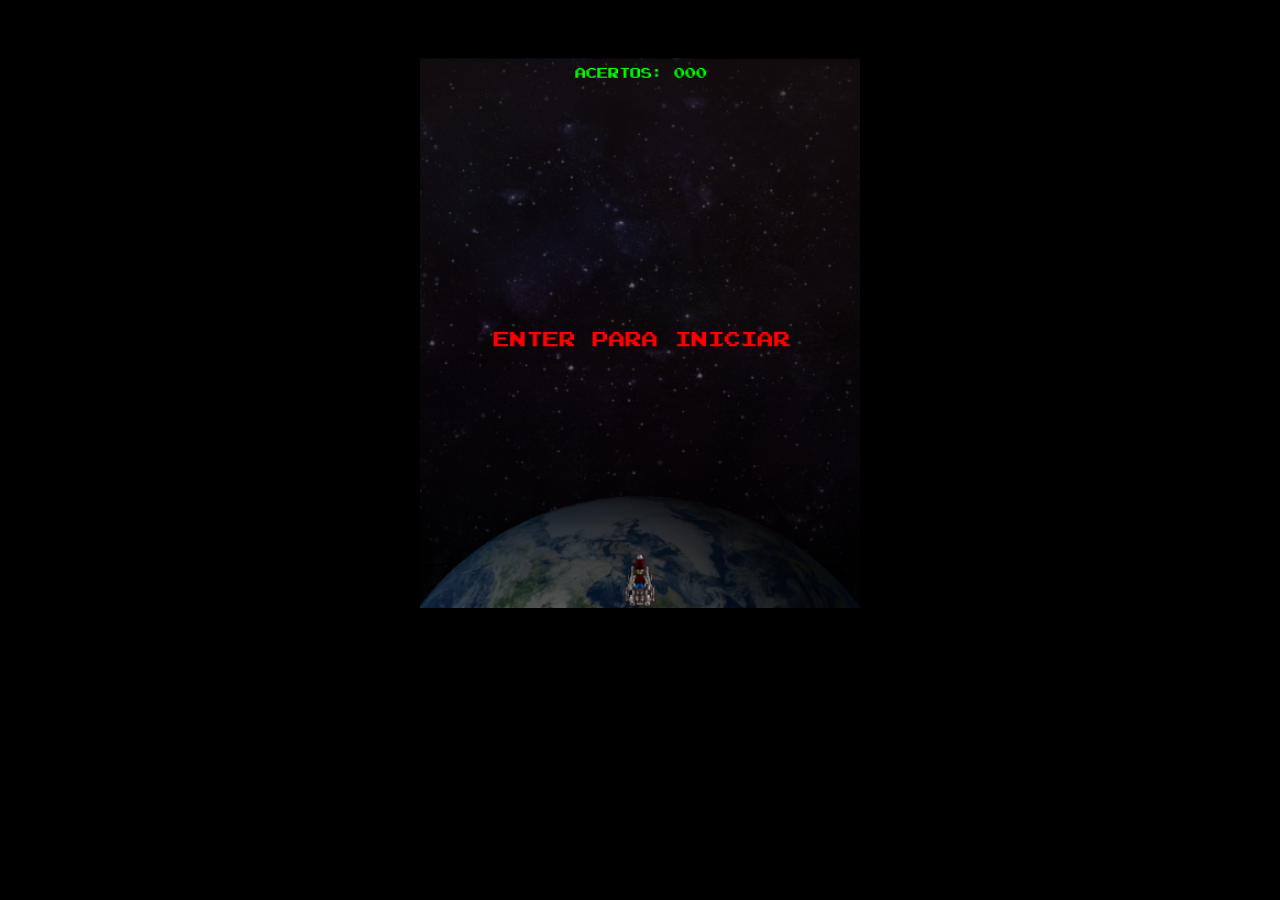
<file: index.html>
<!DOCTYPE html>
<html lang="pt-br">

<head>
    <meta charset="UTF-8">
    <meta http-equiv="X-UA-Compatible" content="IE=edge">
    <meta name="viewport" content="width=device-width, initial-scale=1.0">
    <title>Batalha Espacial</title>

    <link rel="stylesheet" type="text/css" href="/css/style.css">

    <script src="/utils/script.js"></script>
</head>

<body bgcolor="#000">
    <audio id="music" src="/sound/music.mp3" type="audio/mpeg3" autoplay loop></audio>
    <div id="container">
        <canvas id="canvas" width="400" height="500"></canvas>
    </div>

    <script src="/js/objects.js"></script>
    <script src="/js/collision.js"></script>
    <script src="/js/script.js"></script>
</body>

</html>
</file>
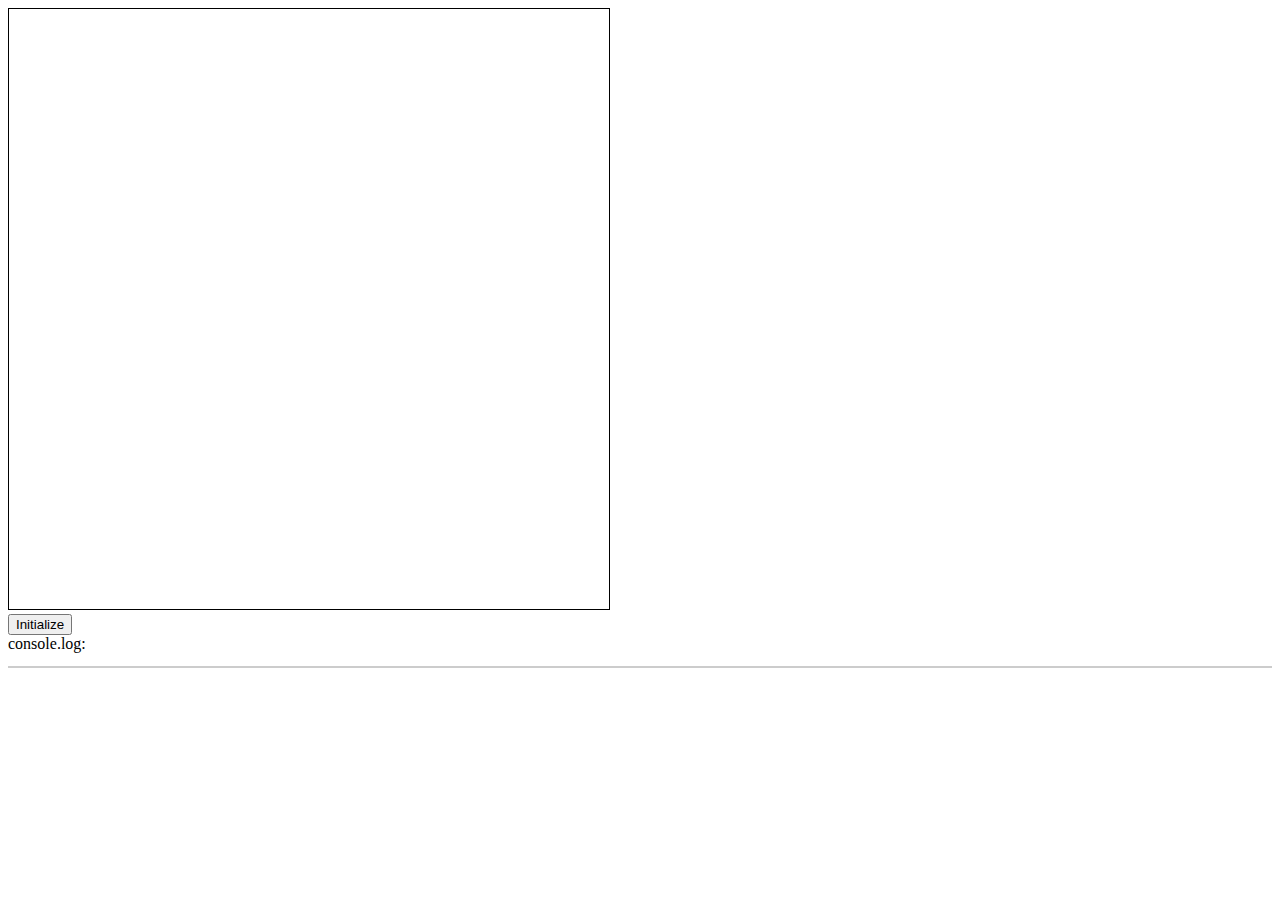
<file: teste.html>
<!DOCTYPE html>
<html lang="en">

<head>
    <meta charset="UTF-8">
    <meta http-equiv="X-UA-Compatible" content="IE=edge">
    <meta name="viewport" content="width=device-width, initial-scale=1.0">
    <title>Document</title>
</head>

<body>
    <script>
        function startup() {
            var el = document.getElementsByTagName("canvas")[0];
            el.addEventListener("touchstart", handleStart, false);
            el.addEventListener("touchend", handleEnd, false);
            el.addEventListener("touchcancel", handleCancel, false);
            el.addEventListener("touchleave", handleEnd, false);
            el.addEventListener("touchmove", handleMove, false);
            console.log("initialized.");
        }

        var ongoingTouches = new Array;

        function handleStart(evt) {
            evt.preventDefault();
            console.log("touchstart.");
            var el = document.getElementsByTagName("canvas")[0];
            var ctx = el.getContext("2d");
            var touches = evt.changedTouches;

            for (var i = 0; i < touches.length; i++) {
                console.log("touchstart:" + i + "...");
                ongoingTouches.push(copyTouch(touches[i]));
                var color = colorForTouch(touches[i]);
                ctx.beginPath();
                ctx.arc(touches[i].pageX, touches[i].pageY, 4, 0, 2 * Math.PI, false);  // a circle at the start
                ctx.fillStyle = color;
                ctx.fill();
                console.log("touchstart:" + i + ".");
            }
        }

        function handleMove(evt) {
            evt.preventDefault();
            var el = document.getElementsByTagName("canvas")[0];
            var ctx = el.getContext("2d");
            var touches = evt.changedTouches;

            for (var i = 0; i < touches.length; i++) {
                var color = colorForTouch(touches[i]);
                var idx = ongoingTouchIndexById(touches[i].identifier);

                if (idx >= 0) {
                    console.log("continuing touch " + idx);
                    ctx.beginPath();
                    console.log("ctx.moveTo(" + ongoingTouches[idx].pageX + ", " + ongoingTouches[idx].pageY + ");");
                    ctx.moveTo(ongoingTouches[idx].pageX, ongoingTouches[idx].pageY);
                    console.log("ctx.lineTo(" + touches[i].pageX + ", " + touches[i].pageY + ");");
                    ctx.lineTo(touches[i].pageX, touches[i].pageY);
                    ctx.lineWidth = 4;
                    ctx.strokeStyle = color;
                    ctx.stroke();

                    ongoingTouches.splice(idx, 1, copyTouch(touches[i]));  // swap in the new touch record
                    console.log(".");
                } else {
                    console.log("can't figure out which touch to continue");
                }
            }
        }

        function handleEnd(evt) {
            evt.preventDefault();
            console.log("touchend/touchleave.");
            var el = document.getElementsByTagName("canvas")[0];
            var ctx = el.getContext("2d");
            var touches = evt.changedTouches;

            for (var i = 0; i < touches.length; i++) {
                var color = colorForTouch(touches[i]);
                var idx = ongoingTouchIndexById(touches[i].identifier);

                if (idx >= 0) {
                    ctx.lineWidth = 4;
                    ctx.fillStyle = color;
                    ctx.beginPath();
                    ctx.moveTo(ongoingTouches[idx].pageX, ongoingTouches[idx].pageY);
                    ctx.lineTo(touches[i].pageX, touches[i].pageY);
                    ctx.fillRect(touches[i].pageX - 4, touches[i].pageY - 4, 8, 8);  // and a square at the end
                    ongoingTouches.splice(idx, 1);  // remove it; we're done
                } else {
                    console.log("can't figure out which touch to end");
                }
            }
        }


        function handleCancel(evt) {
            evt.preventDefault();

            console.log("touchcancel.");
            var touches = evt.changedTouches;

            for (var i = 0; i < touches.length; i++) {
                ongoingTouches.splice(i, 1);  // remove it; we're done
            }
        }

        function colorForTouch(touch) {
            var r = touch.identifier % 16;
            var g = Math.floor(touch.identifier / 3) % 16;
            var b = Math.floor(touch.identifier / 7) % 16;
            r = r.toString(16); // make it a hex digit
            g = g.toString(16); // make it a hex digit
            b = b.toString(16); // make it a hex digit
            var color = "#" + r + g + b;
            console.log("color for touch with identifier " + touch.identifier + " = " + color);
            return color;
        }

        function copyTouch(touch) {
            return { identifier: touch.identifier, pageX: touch.pageX, pageY: touch.pageY };
        }

        function ongoingTouchIndexById(idToFind) {
            for (var i = 0; i < ongoingTouches.length; i++) {
                var id = ongoingTouches[i].identifier;

                if (id == idToFind) {
                    return i;
                }
            }
            return -1;    // não econtrado
        }

        function onTouch(evt) {
            evt.preventDefault();
            if (evt.touches.length > 1 || (evt.type == "touchend" && evt.touches.length > 0))
                return;

            var newEvt = document.createEvent("MouseEvents");
            var type = null;
            var touch = null;
            switch (evt.type) {
                case "touchstart": type = "mousedown"; touch = evt.changedTouches[0]; break;
                case "touchmove": type = "mousemove"; touch = evt.changedTouches[0]; break;
                case "touchend": type = "mouseup"; touch = evt.changedTouches[0]; break;
            }
            newEvt.initMouseEvent(type, true, true, evt.originalTarget.ownerDocument.defaultView, 0,
                touch.screenX, touch.screenY, touch.clientX, touch.clientY,
                evt.ctrlKey, evt.altKey, evt.shirtKey, evt.metaKey, 0, null);
            evt.originalTarget.dispatchEvent(newEvt);
        }

    </script>
    <canvas id="canvas" width="600" height="600" style="border:solid black 1px;">
        Seu browser não tem suporte ao elemento canvas.
    </canvas>
    <br>
    <button onclick="startup()">Initialize</button>
    <br>
    console.log:
    <pre id="log" style="border: 1px solid #ccc;"></pre>
</body>

</html>
</file>
<file: css/style.css>
@font-face {
    font-family: emulogic;
    src: url('/utils/font/emulogic.ttf');
}

body {
    margin: 0;
    padding: 0;
    zoom: 1.1
}

#container {
    width: 400px; 
    height: 500px; 
    position: relative; 
    margin: 0 auto; 
    border: solid; 
    background-color: #FFF; 
    top: 50px;
}

.control-area {
    display: flex;
    align-items: center;
    justify-content: center;
    flex-direction: row;
}

.central-area-control {
    display: flex;
    align-items: center;
    justify-content: center;
    flex-direction: column;
}

.direction-ctr {
    margin: 20px auto;
    color: #eee;
    background-color: #00000000;
    height: 80px;
    width: 80px;
    border-radius: 50%;
    border: 2px solid #eee;
    font-size: 25px;
}

.start-ctr {
    color: #eee;
    width: 20%;
    height: 20px;
    background-color: #00000000;
    border-radius: 10px;
    font-size: 8px;
    font-family: emulogic;
}

.shoot-ctr {
    color: #eee;
    width: 40%;
    height: 30px;
    background-color: #00000000;
    margin: 20px auto;
    border-radius: 10px;
    font-size: 10px;
    font-family: emulogic;
}
</file>
